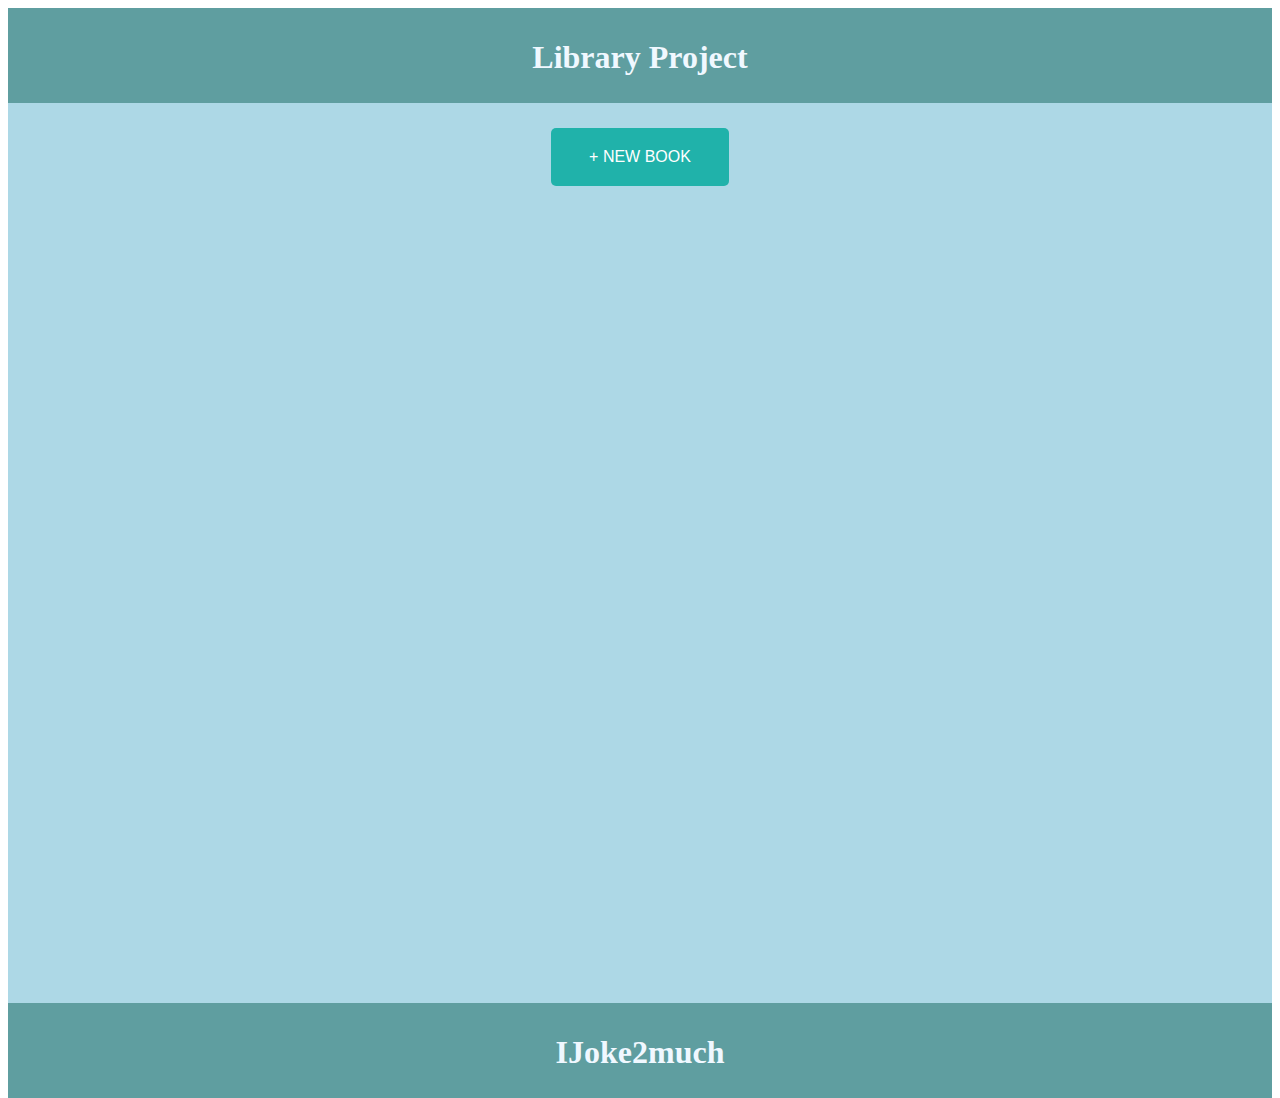
<file: index.html>
<!DOCTYPE html>
<html lang="en">
<head>
    <meta charset="UTF-8">
    <meta http-equiv="X-UA-Compatible" content="IE=edge">
    <meta name="viewport" content="width=device-width, initial-scale=1.0">
    <link rel="stylesheet" href="style.css">
    <title>Library</title>
</head>
<body>

    <header id="Header">
        <h1 id="Title">Library Project</h1>
    </header>

    <div id="container">
        <div id="main">
            <div id="addBook">
                <!--when the button is clicked it will use the JavaScript function addtolibrary and make the form visable-->
                <button class="btnStyle" id="open-form">+ NEW BOOK</button>
            </div>

            <div class="form-container">
                <!-- has the form which can take in values -->
                <div id="form-wrapper">
                    <form class="formElement">
                        <!-- content for the form will show up here -->
                        <div class="content">
                            <h2>Title</h2>
            
                            <input type="text" class="book-info" id="title" name="title" placeholder="Enter book title" required>
                
                            <h2>Author</h2> 
                            <input type="text" class="book-info" id="author" name="author" placeholder="Enter the author of the book" required>
                
                            <h2>Pages in the book</h2>
                            <input type="number" class="book-info" id="pages" name="pages" placeholder="How many pages are in the book?" pattern="[0-9]" required>
                
                            <h2>Read?</h2>
    
                            <p>
                                <input type="checkbox" name="read" id="read">
                                <label for="read"> read</label>
                            </p>
            
                            <!--Closes the form to add book -->
                            <button type="submit" class="confirm-btnStyle" id="Confirm" >Confirm</button>
                        </div>
                    </form>
                </div>
            </div>

            <div id="Book-section">
                <div id="card-wrapper">
                    <!-- TEMPLATE FOR BOOK CARD -->
                    <!-- <div id="card-container">
                      <div id="card-info-wrap">
                      </div>
                    </div> -->
              </div>
            </div>
        </div>
    </div>   
    
<footer id="Footer">
    <h1>IJoke2much</h1>
</footer>
</body>
<script src="index.js"></script>
</html>
</file>
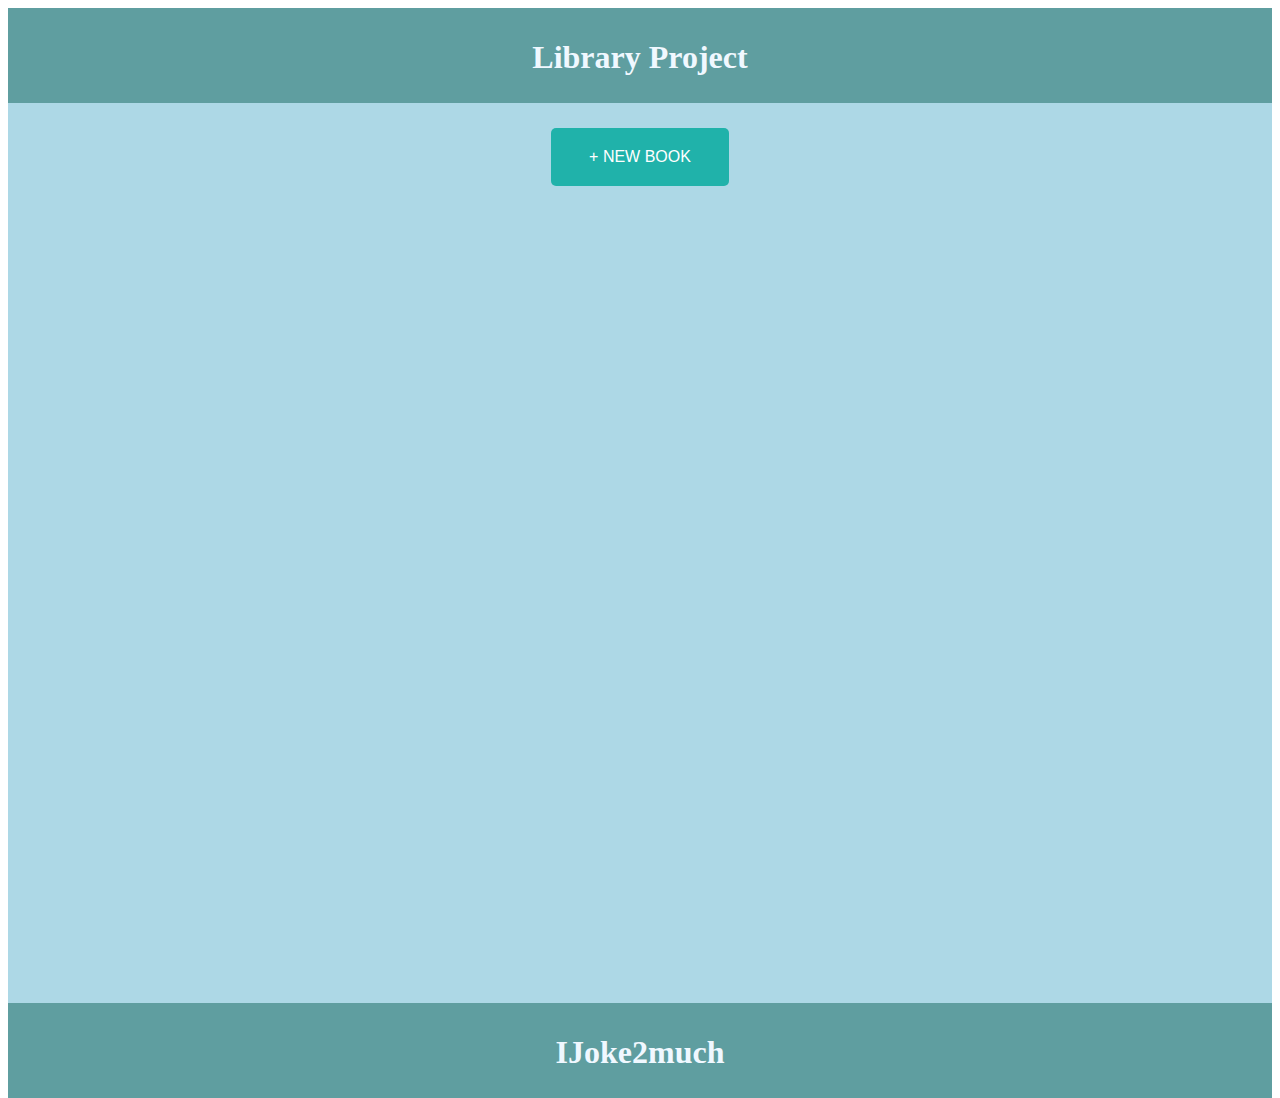
<file: page.html>
<!DOCTYPE html>
<html lang="en">
<head>
    <meta charset="UTF-8">
    <meta http-equiv="X-UA-Compatible" content="IE=edge">
    <meta name="viewport" content="width=device-width, initial-scale=1.0">
    <link rel="stylesheet" href="style.css">
    <title>Library</title>
</head>
<body>

    <header id="Header">
        <h1 id="Title">Library Project</h1>
    </header>

    <div id="container">
        <div id="main">
            <div id="addBook">
                <!--when the button is clicked it will use the JavaScript function addtolibrary and make the form visable-->
                <button class="btnStyle" id="open-form">+ NEW BOOK</button>
            </div>

            <div class="form-container">
                <!-- has the form which can take in values -->
                <div id="form-wrapper">
                    <form class="formElement">
                        <!-- content for the form will show up here -->
                        <div class="content">
                            <H2>Title</H2>
            
                            <input type="text" class="book-info" id="title" name="title" placeholder="Enter book title" /required>
                
                            <h2>Author</h2> 
                            <input type="text" class="book-info" id="author" name="author" placeholder="Enter the author of the book" /required>
                
                            <h2>Pages in the book</h2>
                            <input type="number" class="book-info" id="pages" name="pages" placeholder="How many pages are in the book?" pattern="[0-9]" /required>
                
                            <h2>Read?</h2>
    
                            <p>
                                <input type="checkbox" name="read" id="read">
                                <label for="read"> read</label>
                            </p>
            
                            <!--Closes the form to add book -->
                            <button type='submit' class="confirm-btnStyle" id="Confirm" >Confirm</button>
                        </div>
                    </form>
                </div>
            </div>

            <div id="Book-section">
                <div id="card-wrapper">
                    <!-- TEMPLATE FOR BOOK CARD -->
                    <!-- <div id="card-container">
                      <div id="card-info-wrap">
                      </div>
                    </div> -->
              </div>
            </div>
        </div>
    </div>   
    
<footer id="Footer">
    <h1>IJoke2much</h1>
</footer>
</body>
<script src="index.js"></script>
</html>
</file>
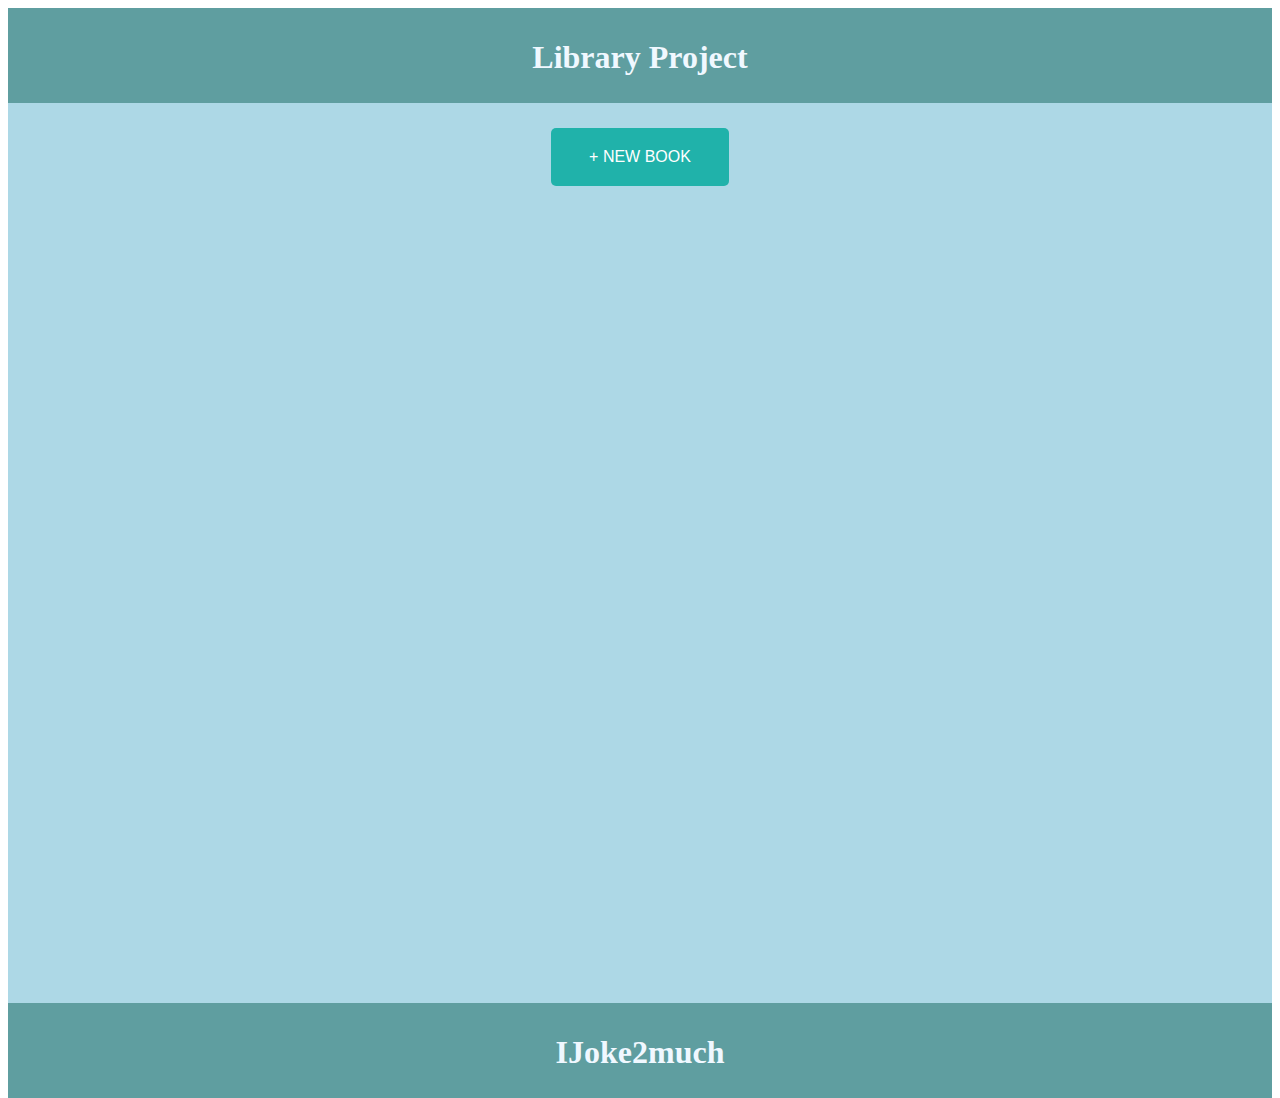
<file: Test/page.html>
<!DOCTYPE html>
<html lang="en">
<head>
    <meta charset="UTF-8">
    <meta http-equiv="X-UA-Compatible" content="IE=edge">
    <meta name="viewport" content="width=device-width, initial-scale=1.0">
    <link rel="stylesheet" href="style.css">
    <title>Library</title>
</head>
<body>

    <header id="Header">
        <h1 id="Title">Library Project</h1>
    </header>

    <div id="container">
        <div id="main">
            <div id="addBook">
                <!--when the button is clicked it will use the JavaScript function addtolibrary and make the form visable-->
                <button class="btnStyle" id="open-form">+ NEW BOOK</button>
            </div>

            <div class="form-container">
                <!-- has the form which can take in values -->
                <div id="form-wrapper">
                    <form class="formElement">
                        <!-- content for the form will show up here -->
                        <div class="content">
                            <H2>Title</H2>
            
                            <input type="text" class="book-info" id="title" name="title" placeholder="Enter book title" /required>
                
                            <h2>Author</h2> 
                            <input type="text" class="book-info" id="author" name="author" placeholder="Enter the author of the book" /required>
                
                            <h2>Pages in the book</h2>
                            <input type="number" class="book-info" id="pages" name="pages" placeholder="How many pages are in the book?" /required>
                
                            <h2>Read?</h2>
    
                            <p>
                                <input type="checkbox" name="read" id="read">
                                <label for="read"> read</label>
                            </p>
            
                            <!--Closes the form to add book -->
                            <button type='submit' class="confirm-btnStyle" id="Confirm" >Confirm</button>
                        </div>
                    </form>
                </div>
            </div>

            <div id="Book-section">
                <div id="card-wrapper">
                    <!-- TEMPLATE FOR BOOK CARD -->
                    <!-- <div id="card-container">
                      <div id="card-info-wrap">
                      </div>
                    </div> -->
              </div>
            </div>
        </div>
    </div>   
    
<footer id="Footer">
    <h1>IJoke2much</h1>
</footer>
</body>
<script src="index.js"></script>
</html>
</file>
<file: style.css>
* {
    box-sizing: border-box;
}

html, body {
    height: 100%;
}

#Header {
    color:#F0F8FF;
    height: 95px;
    background-color: #5F9EA0;
    text-align: center;
    padding: 10px;
}

#container {
    min-height: 100vh;
    background-color: #ADD8E6;
}

/* makes content flow down so the footer stays on the bottom */
#main {
    overflow: auto;
}

/* the container will be positioned. */
.form-container {
    display: none;
}

/* makes the form invisible */
#form-wrapper {
    display: flex;
    justify-content: center;
    margin-top: 25px;
}
 
/* makes the form visable */
.turn-on {
    display: block;
}

/* book card display */

#Book-section {
    display: flex;
    flex-direction: row;
}

#card-wrapper {
    display: flex;
}


#card-container {
    margin-top: 15px;
    margin-left: 125px;
    background-color: aliceblue;
    border-radius: 8px;
    height: 385px;
    width: 340px;
    box-shadow: 15px -10px rebeccapurple, 
                27px -19px gray,
                37px -29px teal;
}

#card-info-wrap {
    display: flex;
    flex-direction: column;
    justify-content: center;
    align-items: center;
}

.removeBtn {
    cursor: pointer;
    margin-top: 25px;
    background-color: #20B2AA;
    border: none;
    color: white;
    padding: 20px 38px;
    text-align: center;
    text-decoration: none;
    font-size: 16px;
    border-radius: 5px;
    width: 200px;
}

/* read button styling */
.readCheck {
    cursor: pointer;
    display: flex;
    border: 1px solid black;
    height: 35px;
    width: 100px;
    text-align: center;
    align-items: center;
    justify-content: center;
    border-radius: 8px;
    background-color: lightgreen;
}

.notReadCheck {
    cursor: pointer;
    display: flex;
    border: 1px solid black;
    height: 35px;
    width: 100px;
    text-align: center;
    align-items: center;
    justify-content: center;
    border-radius: 8px;
    background-color: lightsalmon;
}


/* Deals with button styling */

#addBook {
    display: flex; 
    justify-content: center;
    align-items: center;
}

.btnStyle {
    cursor: pointer;
    margin-top: 25px;
    background-color: #20B2AA;
    border: none;
    color: white;
    padding: 20px 38px;
    text-align: center;
    text-decoration: none;
    font-size: 16px;
    border-radius: 5px;
}

.confirm-btnStyle {
    cursor: pointer;
    margin-bottom: 10px;
    background-color: #20B2AA;
    border: none;
    color: white;
    padding: 20px 38px;
    text-align: center;
    text-decoration: none;
    font-size: 16px;
    border-radius: 5px;
}

.content {
    display: flex;
    background-color: #F0F8FF;
    flex-direction: column;
    justify-content: center;
    align-items: center;
    border: 2px solid black;
    width: 500px;
    height: 550px;
    border-radius: 5px;
}

input[type=text] {
    padding: 10px;
    border-radius:10px;
    text-decoration: none;
    width: 250px;
    border: 1px solid black;
    box-shadow:0 0 15px 4px rgba(0,0,0,0.08);
}

input[type=number] {
    padding: 10px;
    border-radius:10px;
    text-decoration: none;
    width: 250px;
    border: 1px solid black;
    box-shadow:0 0 15px 4px rgba(0,0,0,0.08);
}


/*styling for the checkbox */
input[type="checkbox"] {
    appearance: none;
    margin-bottom: 25px;
}

input[type="checkbox"] + label {
    position: relative;
    padding-left: 30px;
    cursor: pointer;
    /*look this up again*/
    display: inline-block;
    color: #666;
    line-height: 25px;
}

input[type="checkbox"] + label::before {
    content: "";
    position: absolute;
    left: 0;
    top: 0;
    width: 18px;
    height: 18px;
    outline: 3px solid black;
    background: #fff;
}

/*not working with checked */
[type="checkbox"]:checked + label::before {
    content:"";
    position: absolute;
    left: 0;
    top: 0;
    width: 18px;
    height: 18px;
    outline: 3px solid #20B2AA;
    background: #fff;
}

input[type="checkbox"]:checked + label::after {
    content: "";
    position: absolute;
    left: 0;
    top: 0;
    width: 18px;
    height: 18px;
    background: #fff;
    background-image: url(./images/checkmark.jpeg);
    background-size: contain;
    transform: scale(1);
    opacity: 1;
    transition: all .3s ease;
}

input[type="checkbox"]:not(:checked) + label::after {
    content: "";
    position: absolute;
    left: 0;
    top: 0;
    width: 18px;
    height: 18px;
    background: #fff;
    background-image: url(./images/checkmark.jpeg);
    background-size: contain;
    transform: scale(0);
    opacity: 0;
}

#Footer {
    height: 95px;
    color:#F0F8FF;
    background-color: #5F9EA0;
    text-align: center;
    padding: 10px;
}
</file>
<file: Test/style.css>
* {
    box-sizing: border-box;
}

html, body {
    height: 100%;
}

#Header {
    color:#F0F8FF;
    height: 95px;
    background-color: #5F9EA0;
    text-align: center;
    padding: 10px;
}

#container {
    min-height: 100vh;
    background-color: #ADD8E6;
}

/* makes content flow down so the footer stays on the bottom */
#main {
    overflow: auto;
}

/* the container will be positioned. */
.form-container {
    display: none;
}

/* makes the form invisible */
#form-wrapper {
    display: flex;
    justify-content: center;
    margin-top: 25px;
}
 
/* makes the form visable */
.turn-on {
    display: block;
}

/* book card display */

#Book-section {
    display: flex;
    flex-direction: row;
}

#card-wrapper {
    display: flex;
}


#card-container {
    margin-top: 15px;
    margin-left: 15px;
    background-color:aliceblue;
    border-radius: 8px;
    border: 1.5px solid black;
    height: 385px;
    width: 340px;
}

#card-info-wrap {
    display: flex;
    flex-direction: column;
    justify-content: center;
    align-items: center;
}

.removeBtn {
    cursor: pointer;
    margin-top: 25px;
    background-color: #20B2AA;
    border: none;
    color: white;
    padding: 20px 38px;
    text-align: center;
    text-decoration: none;
    font-size: 16px;
    border-radius: 5px;
    width: 200px;
}

/* read button styling */
.readCheck {
    cursor: pointer;
    display: flex;
    border: 1px solid black;
    height: 35px;
    width: 100px;
    text-align: center;
    align-items: center;
    justify-content: center;
    border-radius: 8px;
    background-color: lightgreen;
}

.notReadCheck {
    cursor: pointer;
    display: flex;
    border: 1px solid black;
    height: 35px;
    width: 100px;
    text-align: center;
    align-items: center;
    justify-content: center;
    border-radius: 8px;
    background-color: lightsalmon;
}


/* Deals with button styling */

#addBook {
    display: flex; 
    justify-content: center;
    align-items: center;
}

.btnStyle {
    cursor: pointer;
    margin-top: 25px;
    background-color: #20B2AA;
    border: none;
    color: white;
    padding: 20px 38px;
    text-align: center;
    text-decoration: none;
    font-size: 16px;
    border-radius: 5px;
}

.confirm-btnStyle {
    cursor: pointer;
    margin-bottom: 10px;
    background-color: #20B2AA;
    border: none;
    color: white;
    padding: 20px 38px;
    text-align: center;
    text-decoration: none;
    font-size: 16px;
    border-radius: 5px;
}

.content {
    display: flex;
    background-color: #F0F8FF;
    flex-direction: column;
    justify-content: center;
    align-items: center;
    border: 2px solid black;
    width: 500px;
    height: 550px;
    border-radius: 5px;
}

input[type=text] {
    padding: 10px;
    border-radius:10px;
    text-decoration: none;
    width: 250px;
    border: 1px solid black;
    box-shadow:0 0 15px 4px rgba(0,0,0,0.08);
}

input[type=number] {
    padding: 10px;
    border-radius:10px;
    text-decoration: none;
    width: 250px;
    border: 1px solid black;
    box-shadow:0 0 15px 4px rgba(0,0,0,0.08);
}


/*styling for the checkbox */
input[type="checkbox"] {
    appearance: none;
    margin-bottom: 25px;
}

input[type="checkbox"] + label {
    position: relative;
    padding-left: 30px;
    cursor: pointer;
    /*look this up again*/
    display: inline-block;
    color: #666;
    line-height: 25px;
}

input[type="checkbox"] + label::before {
    content: "";
    position: absolute;
    left: 0;
    top: 0;
    width: 18px;
    height: 18px;
    outline: 3px solid black;
    background: #fff;
}

/*not working with checked */
[type="checkbox"]:checked + label::before {
    content:"";
    position: absolute;
    left: 0;
    top: 0;
    width: 18px;
    height: 18px;
    outline: 3px solid #20B2AA;
    background: #fff;
}

input[type="checkbox"]:checked + label::after {
    content: "";
    position: absolute;
    left: 0;
    top: 0;
    width: 18px;
    height: 18px;
    background: #fff;
    background-image: url(./images/checkmark.jpeg);
    background-size: contain;
    transform: scale(1);
    opacity: 1;
    transition: all .3s ease;
}

input[type="checkbox"]:not(:checked) + label::after {
    content: "";
    position: absolute;
    left: 0;
    top: 0;
    width: 18px;
    height: 18px;
    background: #fff;
    background-image: url(./images/checkmark.jpeg);
    background-size: contain;
    transform: scale(0);
    opacity: 0;
}

#Footer {
    height: 95px;
    color:#F0F8FF;
    background-color: #5F9EA0;
    text-align: center;
    padding: 10px;
}
</file>
